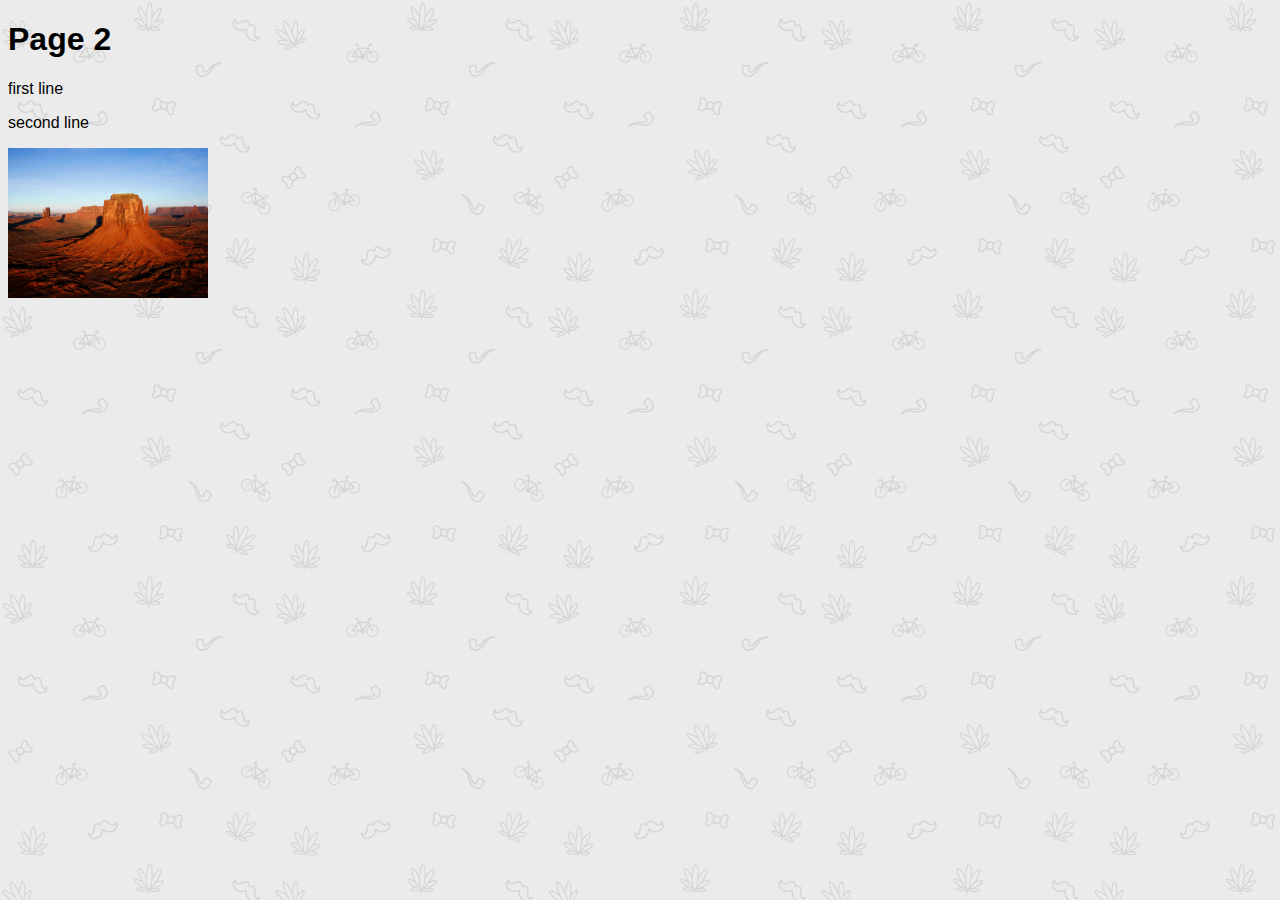
<file: page2.html>
<!DOCTYPE html>
	<html>
		<head>
			<title>
				Seags
			</title>
			<link rel="stylesheet" href="style.css">
		</head>
		<body>
			<h1>Page 2</h1>
			<p>first line</p>
			<p>second line</p>
			<img src="Desert.jpg" width="200px" />
		</body>
	</html>
</file>
<file: style.css>
body
{
background-image: url('sativa.png');
background-color:green;
font-family:helvetica;
color:black;
}
</file>
